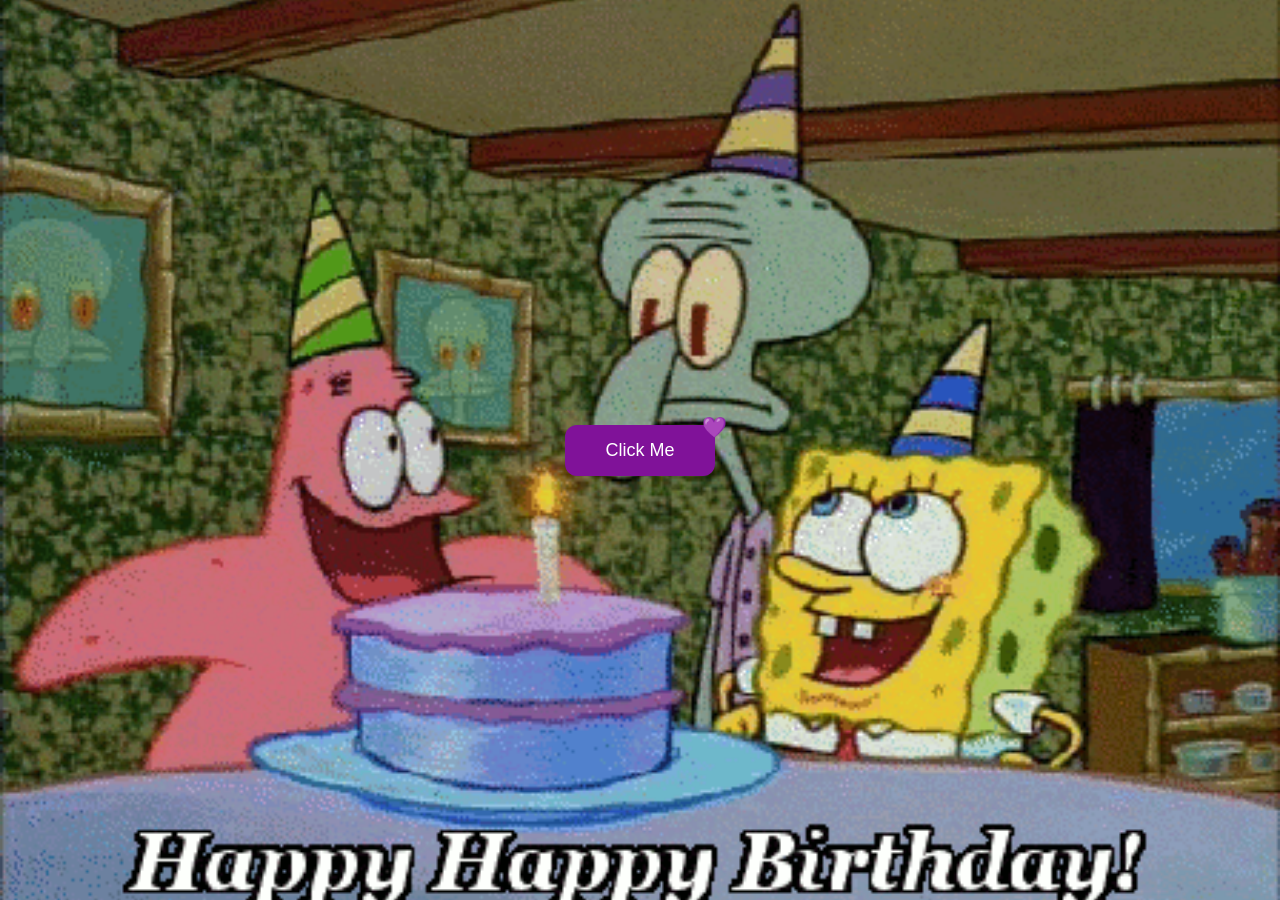
<file: index.html>
<!DOCTYPE html>
<html lang="en">
<head>
  <meta charset="UTF-8" />
  <meta name="viewport" content="width=device-width, initial-scale=1.0" />
  <title>Birthday Surprise</title>
  <style>
    body {
      margin: 0;
      padding: 0;
      height: 100vh;
      display: flex;
      justify-content: center;
      align-items: center;
      background: url('Spongebob Squarepants GIF.gif') no-repeat center center fixed;
      background-size: cover;
      overflow: hidden;
    }

    .btn {
      padding: 15px 40px;
      border: none;
      outline: none;
      color: #fff;
      background-color: #801299;
      border-radius: 12px;
      cursor: pointer;
      font-size: 18px;
      position: relative;
      z-index: 0;
    }

    .btn::before {
      content: "";
      position: absolute;
      top: -2px;
      left: -2px;
      width: calc(100% + 4px);
      height: calc(100% + 4px);
      background: linear-gradient(45deg, #cf06a7, #e9085a, #801299, #40094c);
      background-size: 400% 400%;
      z-index: -1;
      filter: blur(8px);
      border-radius: 12px;
      transition: opacity 0.3s ease-in-out;
      opacity: 0;
    }


     .btn::after {
      content: "💜";
      position: absolute;
      top: -10px;
      left: 100%;
      transform: translateX(-50%);
      font-size: 20px;
      animation: floatHearts 1.5s infinite ease-in-out;
      pointer-events: none;
      z-index: 2
      ;
    }

    

    @keyframes floatHearts {
      0% { transform: translateX(-50%) translateY(0) scale(1); opacity: 0.8; }
      50% { transform: translateX(-50%) translateY(-10px) scale(1.2); opacity: 1; }
      100% { transform: translateX(-50%) translateY(0) scale(1); opacity: 0.8; }
    }

    @keyframes glowing {
      0% { opacity: 0.5; transform: scale(1); }
      50% { opacity: 1; transform: scale(1.05); }
      100% { opacity: 0.5; transform: scale(1); }
    }

    .btn:hover::before {
      animation: glowing 1.5s infinite;
      opacity: 1;
      box-shadow: 0 0 20px #cf06a7, 0 0 30px #e9085a, 0 0 40px #801299;
    }

    .btn:hover {
      background-color: #a52fb1;
    }
  </style>
</head>
<body>
  <button class="btn" onclick="sayHello()">Click Me</button>

  <script>
    function sayHello() {
      alert('Happy Birthday, Kate! 🎂');
      window.location.href = 'kate2.html';
    }

    
  </script>
</body>
</html>
</file>
